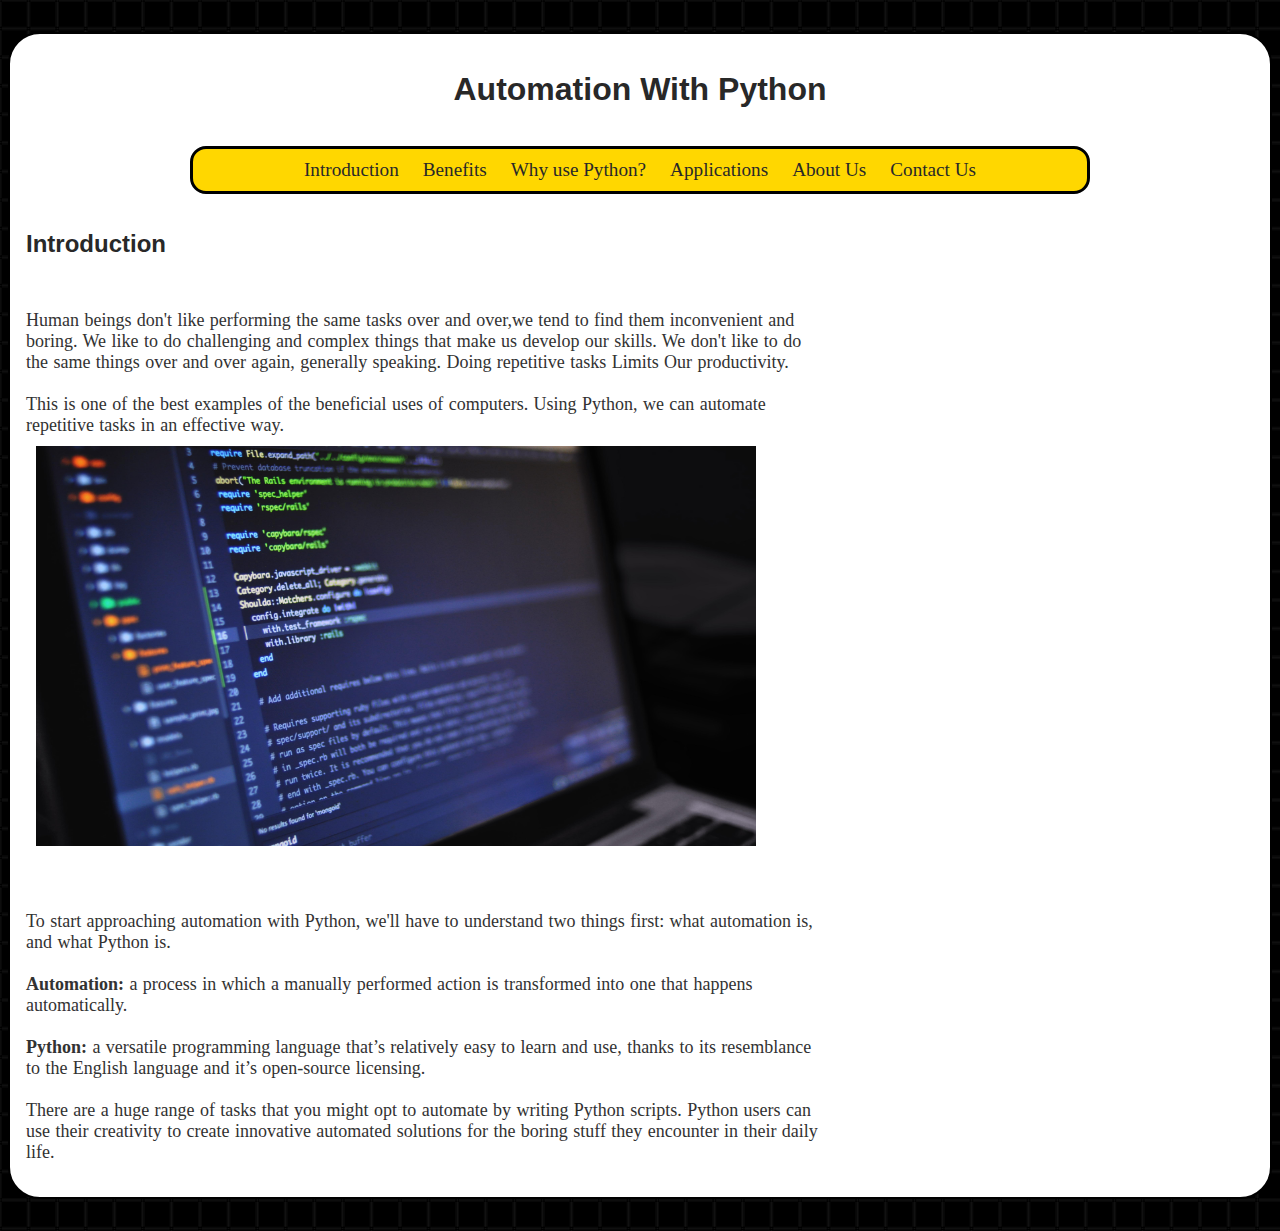
<file: index.html>
<!DOCTYPE html>
<html lang="en">
<head>
<link rel="stylesheet" href="style.css">
<title>Home</title>
</head>
<body>
<div class="FrameBorder">
<a id="top"></a>
<header>
<h1 align="center">Automation With Python</h1>
</header>
<nav>
<ul class="Round center centerText">
<li><a href="index.html">Introduction</a></li>
<li><a href="Benefits.html">Benefits</a></li>
<li><a href="WhyPython.html">Why use Python?</a></li>
<li><a href="Uses of python.html">Applications</a></li>
<li><a href="AboutUs.html">About Us</a></li>
<li><a href="ContactUs.html">Contact Us</a></li>
</ul>
</nav>
<main>
<h2>Introduction</h2>
<p>Human beings don't like performing the same tasks over and over,we tend to find them inconvenient and boring.
We like to do challenging and complex things that make us develop our skills.
We don't like to do the same things over and over again, generally speaking.
Doing repetitive tasks Limits Our productivity.
<br>
<br>
This is one of the best examples of the beneficial uses of computers.
Using Python,
we can automate repetitive tasks in an effective way.
<img src="CodingScreenIMG.jpg" alt="missing" style="max-width: 800px; max-height: 400px;">
</p>
<p>To start approaching automation with Python,
we'll have to understand two things first: what automation is, and what Python is.
<br>
<br>
<b>Automation:</b> a process in which a manually performed action is transformed into one that happens automatically.
<br>
<br>
<b>Python:</b> a versatile programming language that’s relatively easy to learn and use,
thanks to its resemblance to the English language and it’s open-source licensing.
<br>
<br>
There are a huge range of tasks that you might opt to automate by writing Python scripts.
Python users can use their creativity to create innovative automated solutions for the 
boring stuff they encounter in their daily life.
</p>
</body>
</html>
</file>
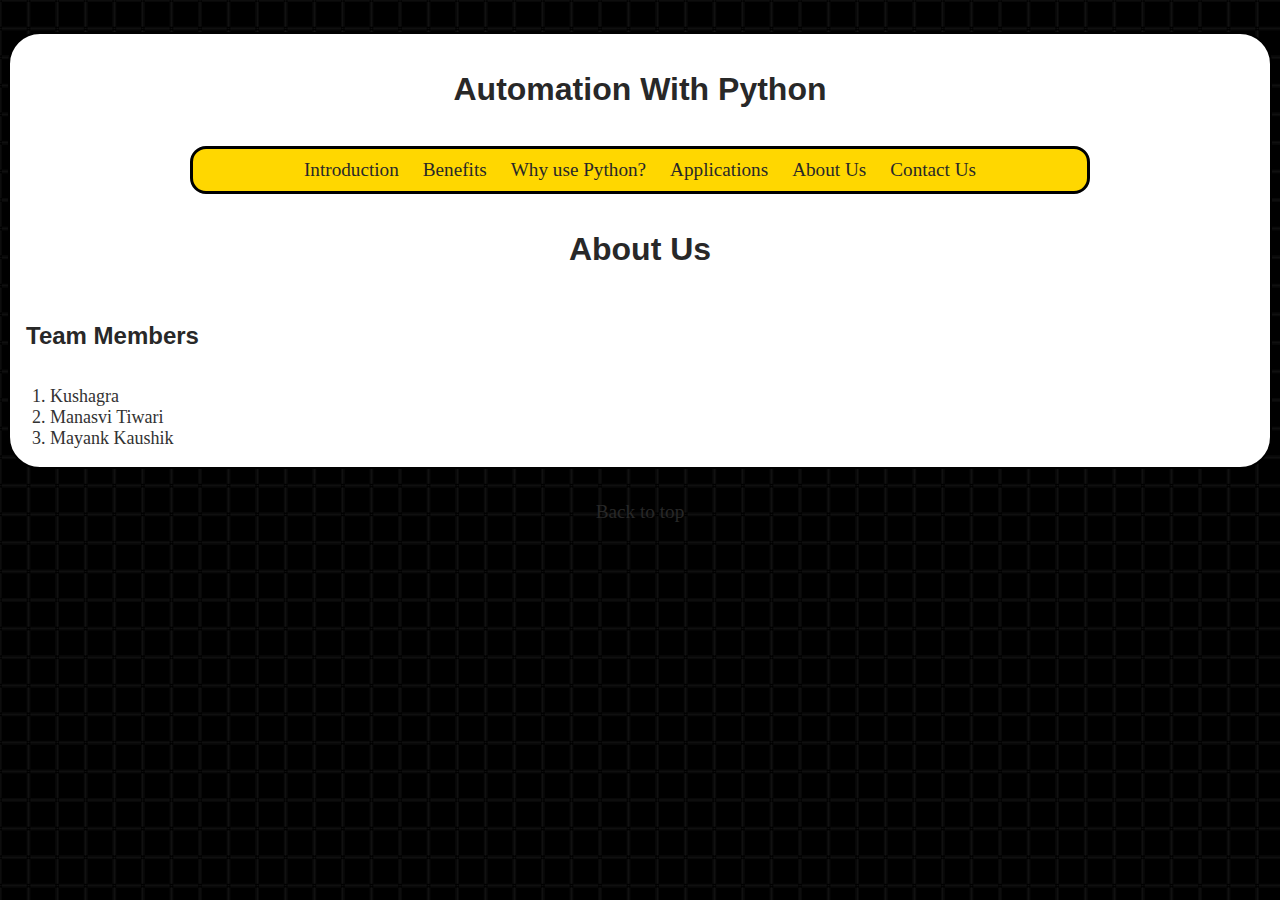
<file: AboutUs.html>
<!DOCTYPE html>
<html lang="en">
<head>
<link rel="stylesheet" href="style.css">
<title>AboutUs</title>
</head>
<body>
<div class="FrameBorder">
<a id="top"></a>
<header>
<h1 align="center">Automation With Python</h1>
</header>
<nav>
<ul class="Round center centerText">
<li><a href="index.html">Introduction</a></li>
<li><a href="Benefits.html">Benefits</a></li>
<li><a href="WhyPython.html">Why use Python?</a></li>
<li><a href="Uses of python.html">Applications</a></li>
<li><a href="AboutUs.html">About Us</a></li>
<li><a href="ContactUs.html">Contact Us</a></li>
</ul>
</nav>
<main>
<h1 class="centerText">About Us</h1>
<h2>Team Members</h2>
<ol>
<li>Kushagra</li>
<li>Manasvi Tiwari</li>
<li>Mayank Kaushik</li>
</ol>
</main>
</div>
<a href="#top"> <center>Back to top</center></a>
</body>
</html>
</file>
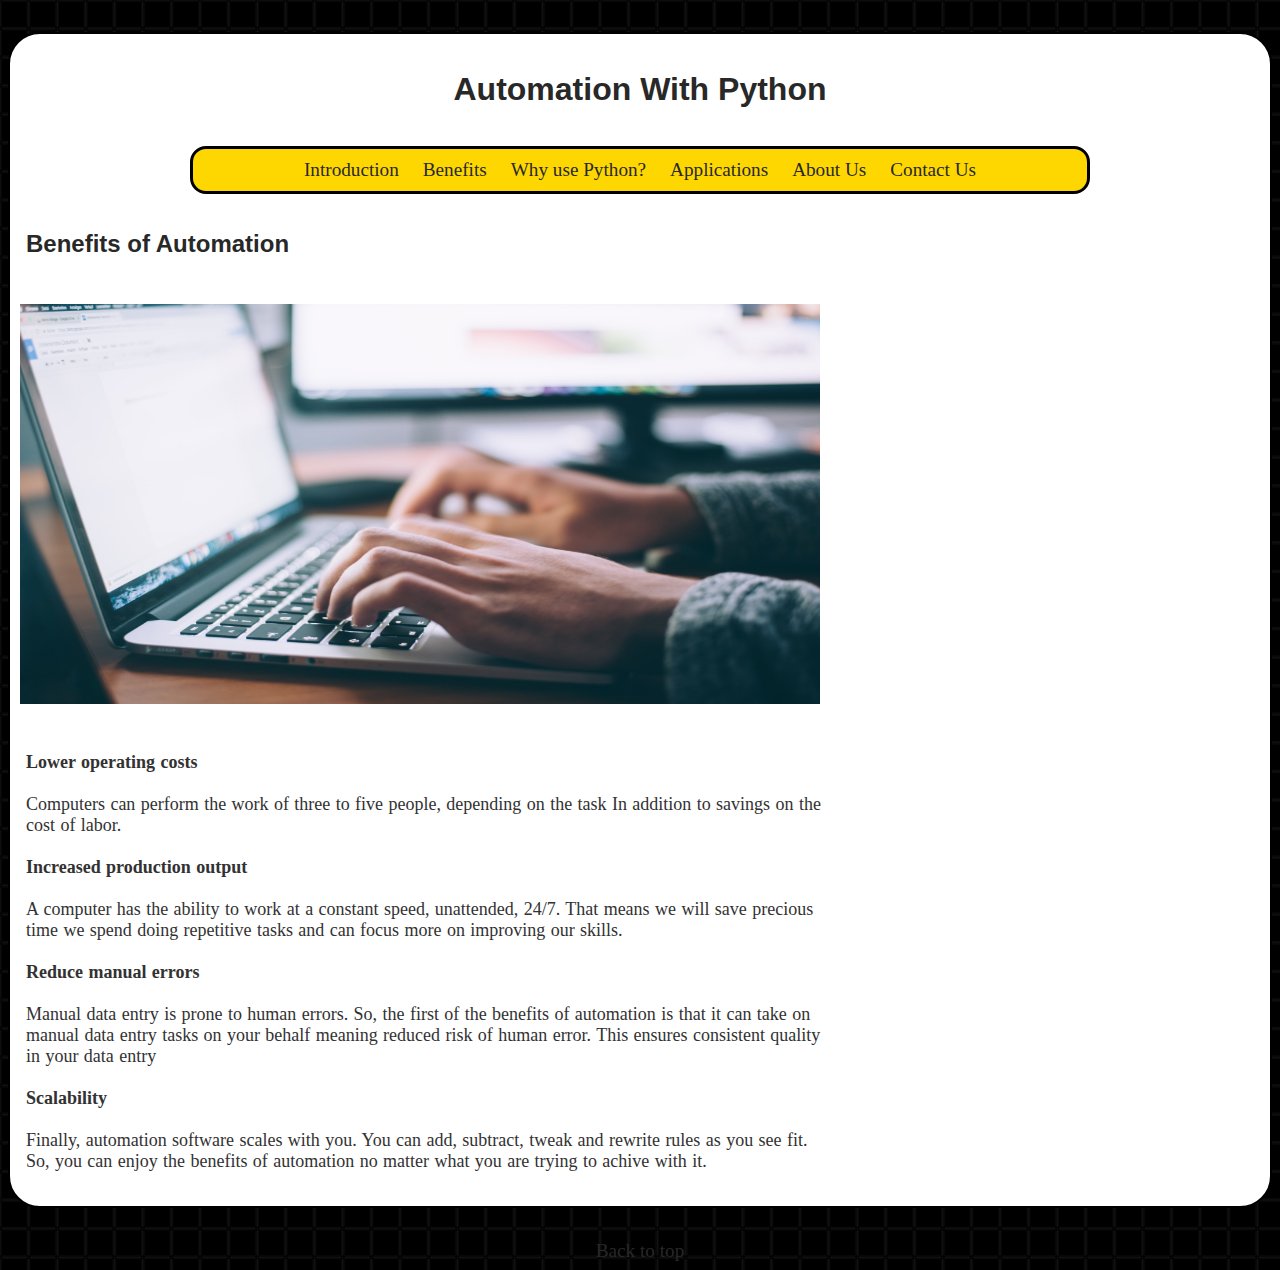
<file: Benefits.html>
<!DOCTYPE html>
<html lang="en">
<head>
<link rel="stylesheet" href="style.css">
<title>Benefits</title>
</head>
<body>
<div class="FrameBorder">
<a id="top"></a>
<header>
<h1 align="center">Automation With Python</h1>
</header>
<nav>
<ul class="Round center centerText">
<li><a href="index.html">Introduction</a></li>
<li><a href="Benefits.html">Benefits</a></li>
<li><a href="WhyPython.html">Why use Python?</a></li>
<li><a href="Uses of python.html">Applications</a></li>
<li><a href="AboutUs.html">About Us</a></li>
<li><a href="ContactUs.html">Contact Us</a></li>
</ul>
</nav>
<main>
<h2>Benefits of Automation</h2>
<img src="benefits.jpg" alt="missing" style="max-width: 800px; max-height: 400px;">
<p>
<b>Lower operating costs</b>
<br>
<br>
Computers can perform the work of three to five people, depending on the task
In addition to savings on the cost of labor.
<br>
<br>
<b>Increased production output</b>
<br>
<br>
A computer has the ability to work at a constant speed, unattended, 24/7.
That means we will save precious time we spend doing repetitive tasks and can focus more on improving our skills.
<br>
<br>
<b>Reduce manual errors</b>
<br>
<br>
Manual data entry is prone to human errors.
So, the first of the benefits of automation is that it can take on manual data entry tasks on your behalf
meaning reduced risk of human error.
This ensures consistent quality in your data entry
<br>
<br>
<b>Scalability</b>
<br>
<br>
Finally, automation software scales with you.
You can add, subtract, tweak and rewrite rules as you see fit.
So, you can enjoy the benefits of automation no matter what you are trying to achive with it.
</p>
</main>
</div>
<a href="#top"> <center>Back to top</center></a>
</body>
</html>
</file>
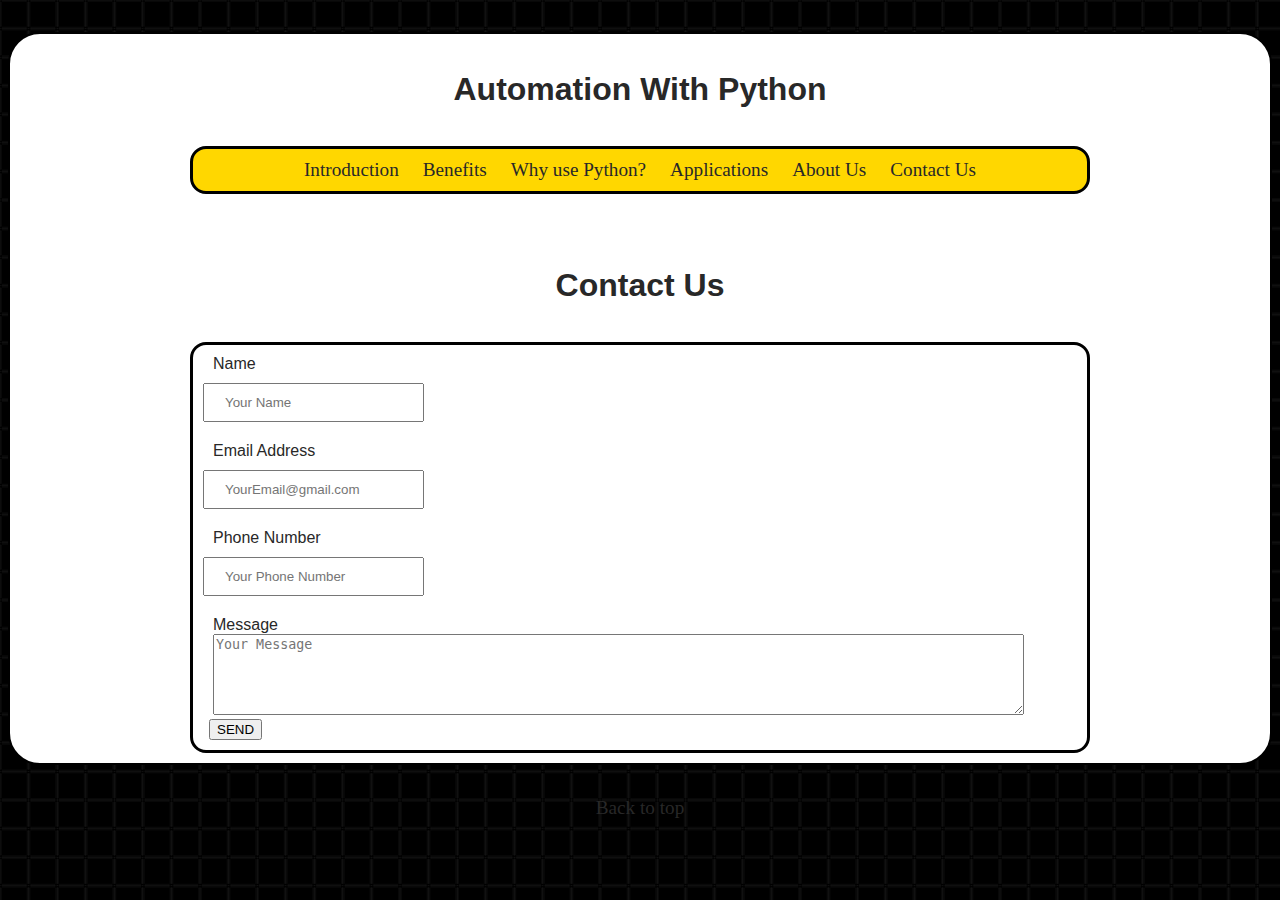
<file: ContactUs.html>
<!DOCTYPE html>
<html lang="en">
<head>
<link rel="stylesheet" href="style.css">
<title>ContactUs</title>
</head>
<body>
<div class="FrameBorder">
<a id="top"></a>
<header>
<h1 align="center">Automation With Python</h1>
</header>
<nav>
<ul class="Round center centerText">
<li><a href="index.html">Introduction</a></li>
<li><a href="Benefits.html">Benefits</a></li>
<li><a href="WhyPython.html">Why use Python?</a></li>
<li><a href="Uses of python.html">Applications</a></li>
<li><a href="AboutUs.html">About Us</a></li>
<li><a href="ContactUs.html">Contact Us</a></li>
</ul>
</nav>
<main>
<br>
<br>
<h1 class="centerText">Contact Us</h1>
<form class="Round center" action="Feedback.html" method="post" style="margin-bottom: 10px;">
<label>Name</label>
<input type="text" placeholder="Your Name" class="textForm">
<br>
<label>Email Address</label>
<input type="email" placeholder="YourEmail@gmail.com" class="textForm">
<br>
<label>Phone Number</label>
<input type="tel" placeholder="Your Phone Number" class="textForm">
<br>
<label>Message</label>
<textArea rows="5" placeholder="Your Message"></textArea>
<br>
<input type="submit" value="SEND" style="margin-bottom : 10px; margin-left: 16px;">
</form>
</main>
</div>
<a href="#top"> <center>Back to top</center></a>
</body>
</html>
</file>
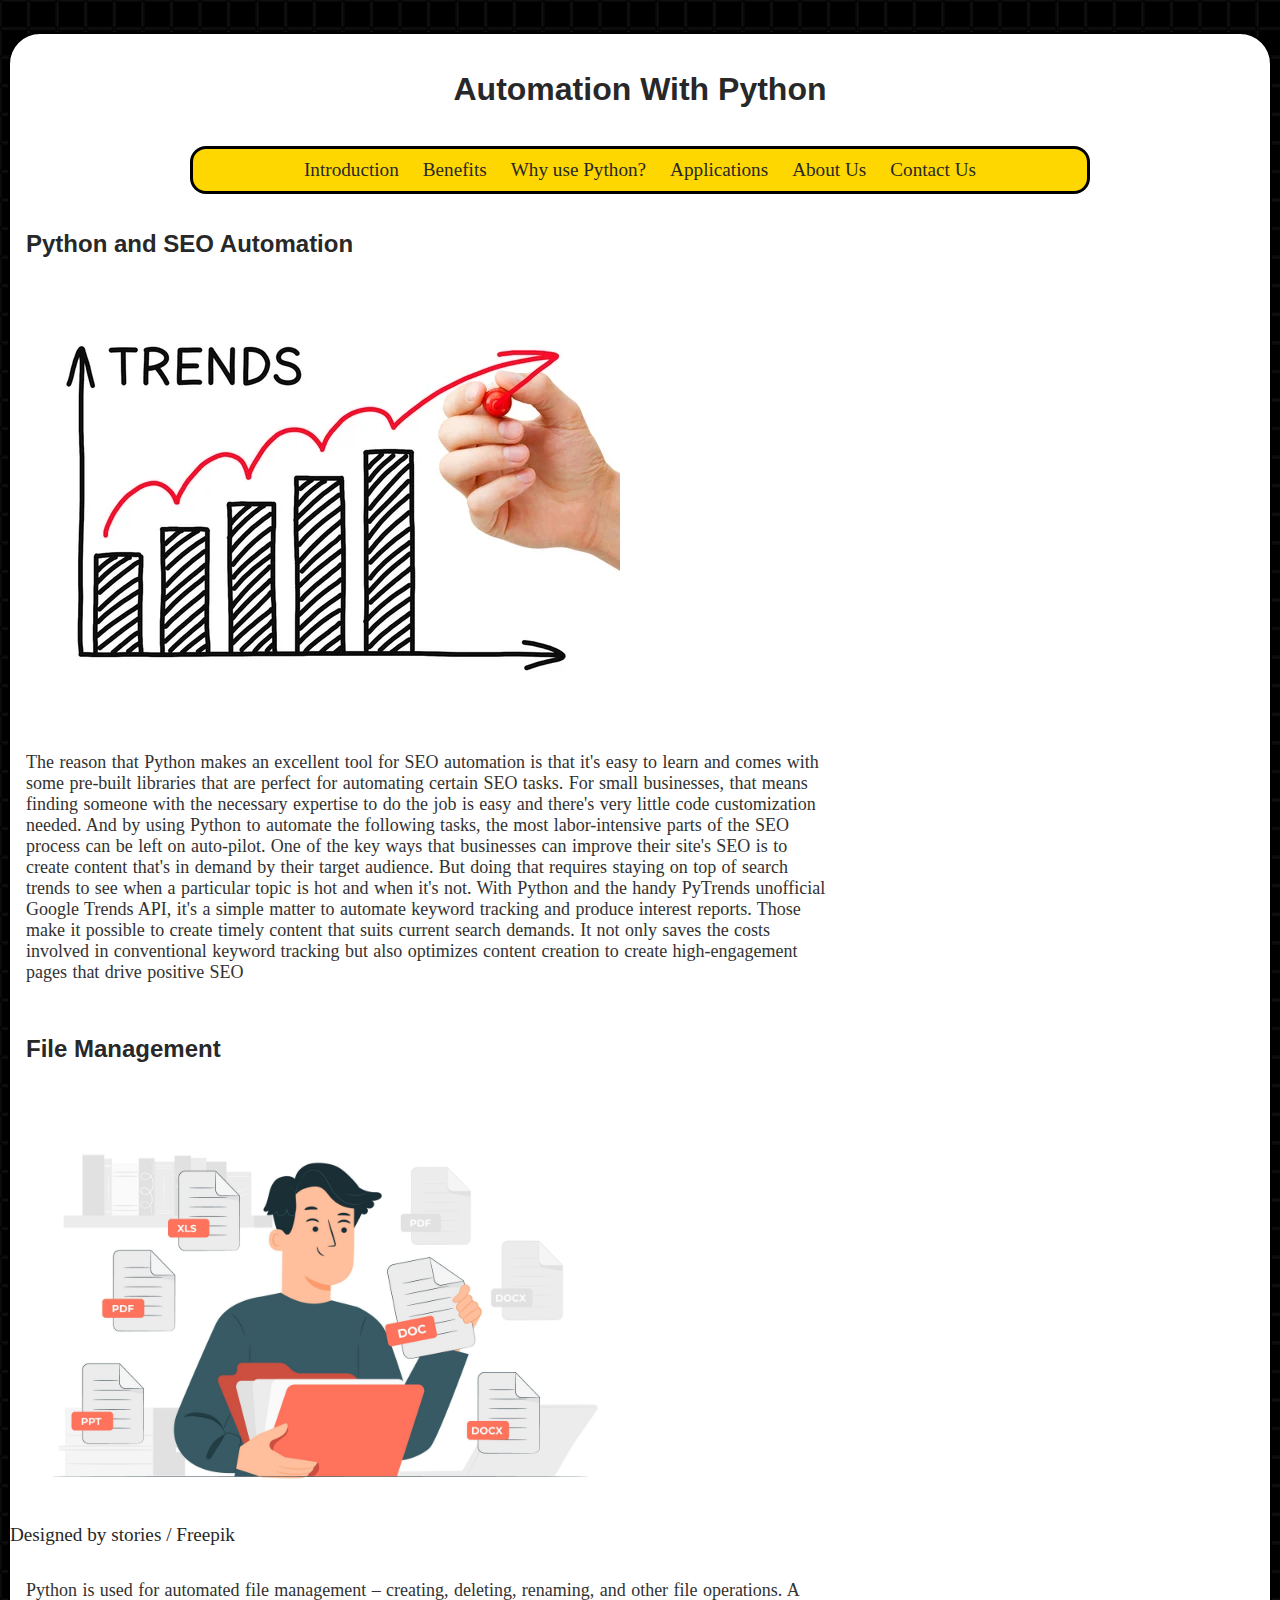
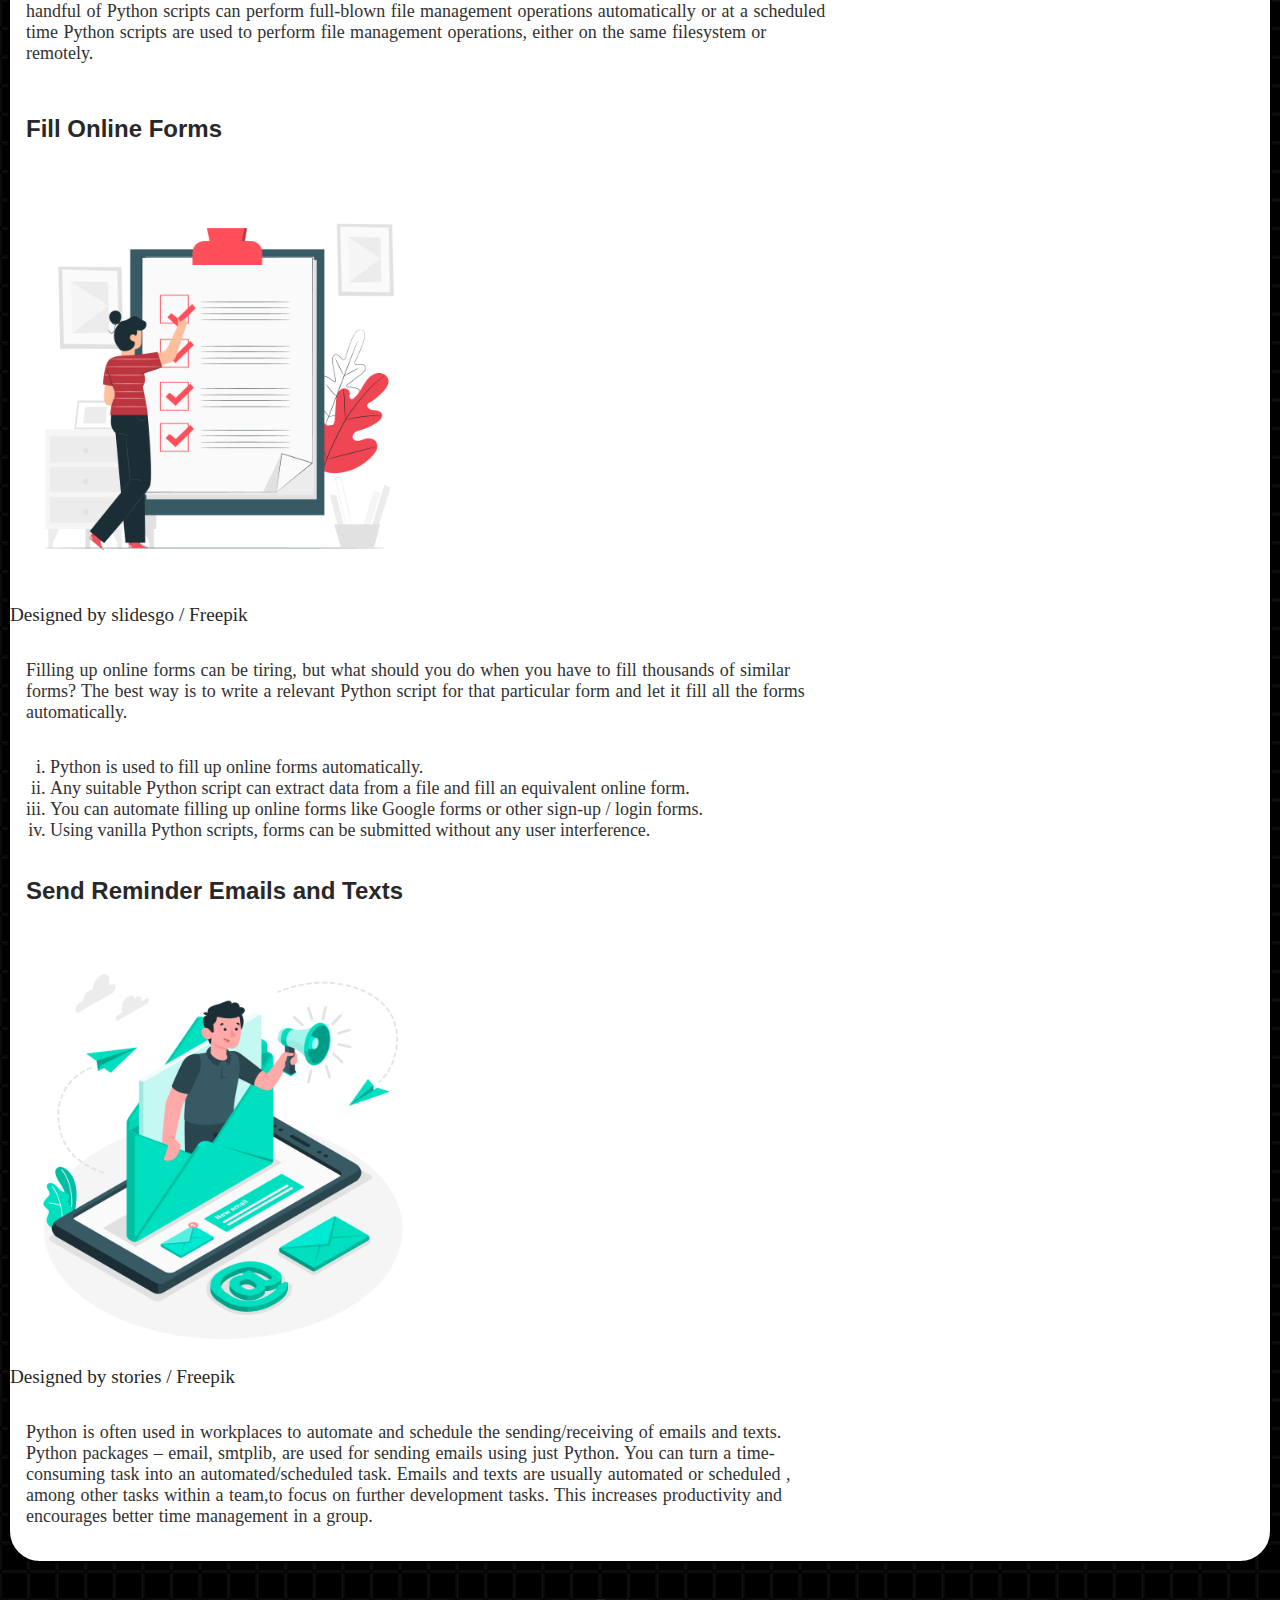
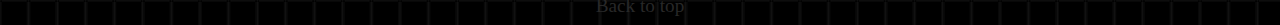
<file: Uses of python.html>
<!DOCTYPE html>
<html lang="en">
<head>
<link rel="stylesheet" href="style.css">
<title>Uses of Python</title>
</head>
<body>
<div class="FrameBorder">
<a id="top"></a>
<header>
<h1 align="center">Automation With Python</h1>
</header>
<nav>
<ul class="Round center centerText">
<li><a href="index.html">Introduction</a></li>
<li><a href="Benefits.html">Benefits</a></li>
<li><a href="WhyPython.html">Why use Python?</a></li>
<li><a href="Uses of python.html">Applications</a></li>
<li><a href="AboutUs.html">About Us</a></li>
<li><a href="ContactUs.html">Contact Us</a></li>
</ul>
</nav>
<main>
<h2>Python and SEO Automation</h2>
<img src="trends.jpg" alt="missing" style="max-width: 600px; max-height: 400px;">
<p>The reason that Python makes an excellent tool for SEO automation is that it's easy to learn
and comes with some pre-built libraries that are perfect for automating certain SEO tasks.
For small businesses, that means finding someone with the necessary expertise to do the job is easy
and there's very little code customization needed.
And by using Python to automate the following tasks, the most labor-intensive parts of the SEO process can be left on auto-pilot.
One of the key ways that businesses can improve their site's SEO is to create content that's in demand by their target audience.
But doing that requires staying on top of search trends to see when a particular topic is hot and when it's not.
With Python and the handy PyTrends unofficial Google Trends API,
it's a simple matter to automate keyword tracking and produce interest reports.
Those make it possible to create timely content that suits current search demands.
It not only saves the costs involved in conventional keyword tracking but also optimizes content creation
to create high-engagement pages that drive positive SEO
</p>
<h2>File Management</h2>
<img src="Filemanagement.jpg" alt="missing" style="max-width: 600px; max-height: 400px;">
<a href="http://www.freepik.com"><div style="text-align:left;">Designed by stories / Freepik</div></a>
<p>Python is used for automated file management – creating, deleting, renaming, and other file operations.
A handful of Python scripts can perform full-blown file management operations automatically or at a scheduled time
Python scripts are used to perform file management operations,
either on the same filesystem or remotely.
</p>
<h2>Fill Online Forms</h2>
<img src="OnlineForms.jpg" alt="missing" style="max-width: 400px; max-height: 400px;">
<a href="http://www.freepik.com"><div style="text-align:left;">Designed by slidesgo / Freepik</div></a>
<p>Filling up online forms can be tiring,
but what should you do when you have to fill thousands of similar forms?
The best way is to write a relevant Python script for that particular form and let it fill all the forms automatically.
</p>
<ol type="i">
<li>Python is used to fill up online forms automatically.</li>
<li>Any suitable Python script can extract data from a file and fill an equivalent online form.</li>
<li>You can automate filling up online forms like Google forms or other sign-up / login forms.</li>
<li>Using vanilla Python scripts, forms can be submitted without any user interference.</li>
</ol>
<h2>Send Reminder Emails and Texts</h2>
<img src="Emails.jpg" alt="missing" style="max-width: 400px; max-height: 400px;">
<a href="http://www.freepik.com"><div style="text-align:left;">Designed by stories / Freepik</div></a>
<p>Python is often used in workplaces to automate and schedule the sending/receiving of emails and texts.
Python packages – email, smtplib, are used for sending emails using just Python.
You can turn a time-consuming task into an automated/scheduled task.
Emails and texts are usually automated or scheduled , among other tasks within a team,to focus on further development tasks.
This increases productivity and encourages better time management in a group.
</p>
</main>
</div>
<a href="#top"> <center>Back to top</center></a>
</body>
</html>
</file>
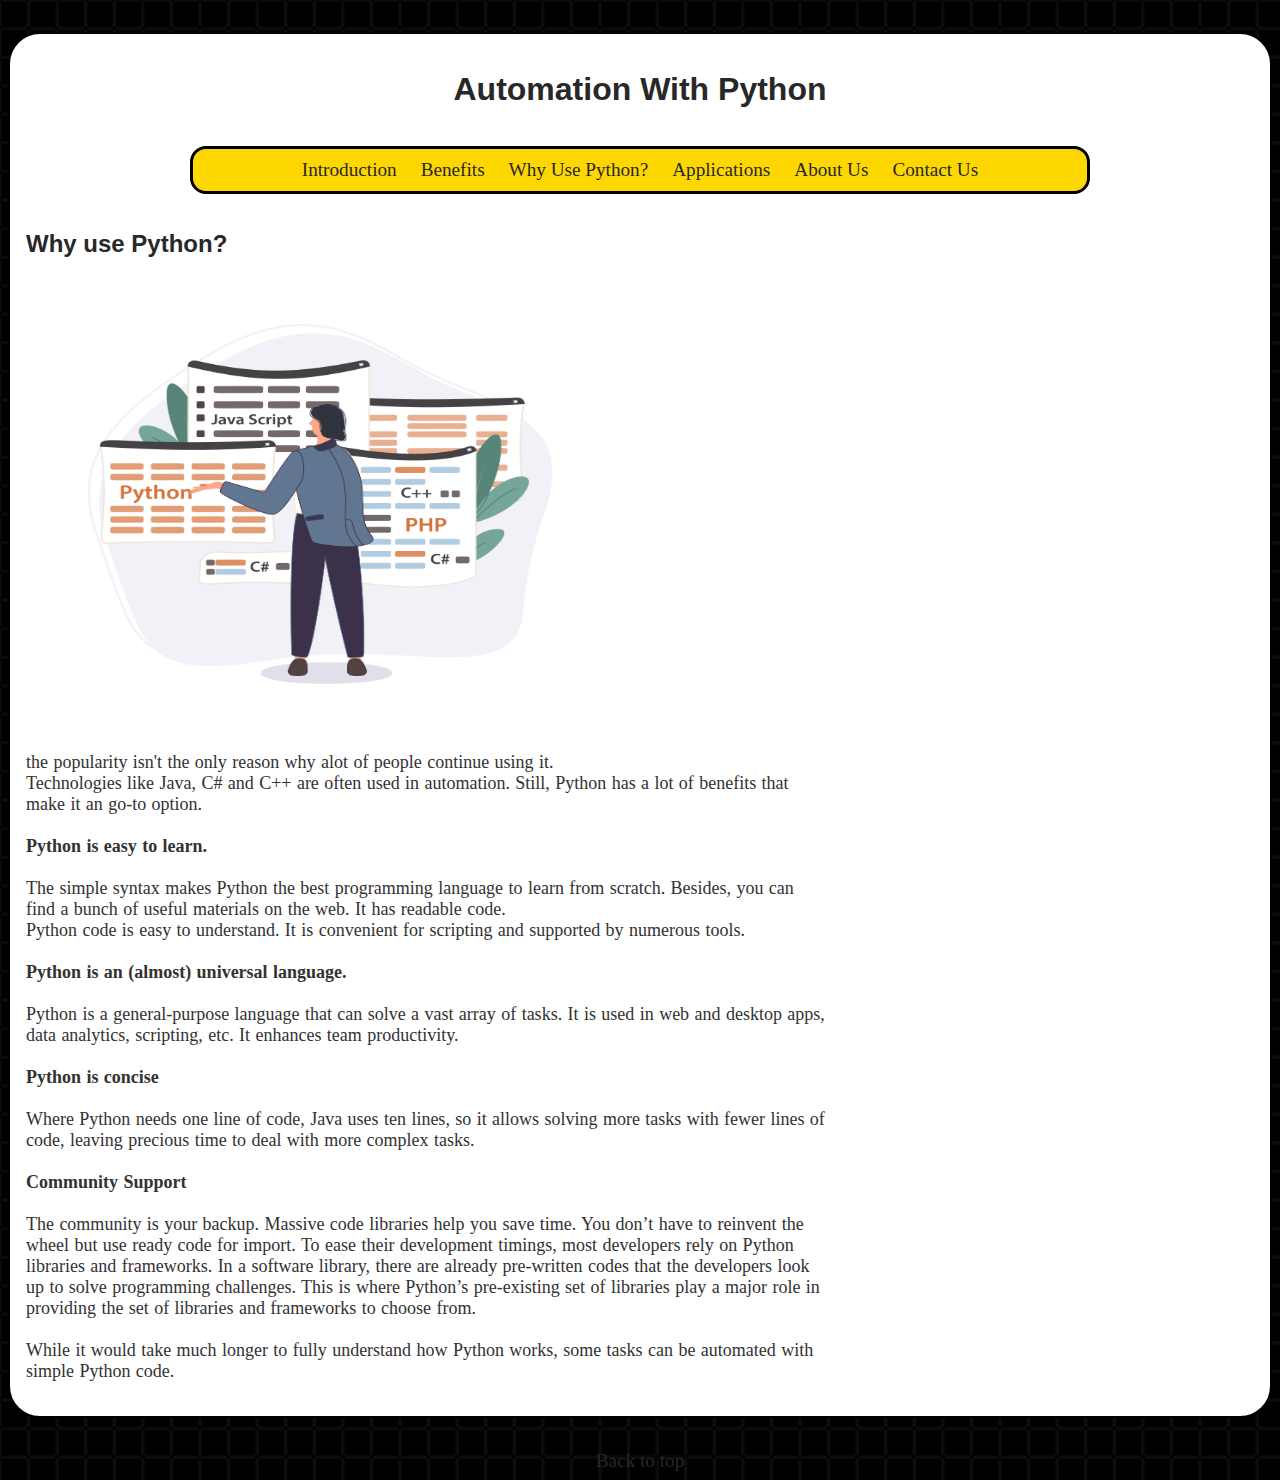
<file: WhyPython.html>
<!DOCTYPE html>
<html lang="en">
<head>
<link rel="stylesheet" href="style.css">
<title>Document</title>
</head>
<body>
<div class="FrameBorder">
<a id="top"></a>
<header>
<h1 align="center">Automation With Python</h1>
</header>
<nav>
<ul class="Round center centerText">
<li><a href="index.html">Introduction</a></li>
<li><a href="Benefits.html">Benefits</a></li>
<li><a href="WhyPython.html">Why Use Python?</a></li>
<li><a href="Uses of python.html">Applications</a></li>
<li><a href="AboutUs.html">About Us</a></li>
<li><a href="ContactUs.html">Contact Us</a></li>
</ul>
</nav>
<main>
<h2> Why use Python?</h2>
<img src="PythonSelection.jpg" style="max-width: 600px; max-height: 400px;">
<p>the popularity isn't the only reason why alot of people continue using it.
<br>
Technologies like Java, C# and C++ are often used in automation.
Still, Python has a lot of benefits that make it an go-to option.
<br>
<br>
<b>Python is easy to learn.</b>
<br>
<br>
The simple syntax makes Python the best programming language to learn from scratch.
Besides, you can find a bunch of useful materials on the web. It has readable code.
<br>
Python code is easy to understand.
It is convenient for scripting and supported by numerous tools.
<br>
<br>
<b>Python is an (almost) universal language.</b>
<br>
<br>
Python is a general-purpose language that can solve a vast array of tasks.
It is used in web and desktop apps, data analytics, scripting, etc. It enhances team productivity.
<br>
<br>
<b>Python is concise</b>
<br>
<br>
Where Python needs one line of code, Java uses ten lines,
so it allows solving more tasks with fewer lines of code, leaving precious time to deal with more complex tasks.
<br>
<br>
<b>Community Support</b>
<br>
<br>
The community is your backup. Massive code libraries help you save time.
You don’t have to reinvent the wheel but use ready code for import.
To ease their development timings,
most developers rely on Python libraries and frameworks.
In a software library, there are already pre-written codes that the developers look up to solve programming challenges.
This is where Python’s pre-existing set of libraries play a major role in providing the set of libraries and frameworks to choose from.
<br>
<br>
While it would take much longer to fully understand how Python works, some tasks can be automated with simple Python code.
</p>
</main>
</div>
<a href="#top"> <center>Back to top</center></a>
</body>
</html>
</file>
<file: style.css>
p{
    color: rgb(50, 50, 50);
    padding: 1rem;
    word-spacing: 0.1ch;
    font-weight: 500;
    text-align: left;
    font-size: large;
    font-family: Georgia,'Times New Roman',Times,serif;
    width: 85vw;
    max-width: 800px;
}

img{
    width: 90%;
    padding: 10px;
    height: auto;
}
h1,h2{
    padding: 1rem;
    color: rgb(40, 40, 40);
    font-family: "FuturaBQ", sans-serif;
}
h3{
    padding: 1rem;
    color: rgb(40, 40, 40);
    font-family: "FuturaBQ", sans-serif;
}
.center{
        margin: 0 auto 0;
}
.centerText{
    text-align: center;
}
.Round{
    border: solid black;
    border-radius: 1rem;
    width: 90vw;
    max-width: 900px;
    box-sizing: border-box;
}
body {
    background-image: url("repeated-square-dark.png");
}
ul{
    background-color: gold;
    padding: 0;
}
ul li{
    display: inline-block;
    list-style: none;
    padding:10px;
}

a:link,a:visited{
    color: rgb(40, 40, 40);
    text-decoration: none;
    font-size: larger;
    font-family: Georgia, 'Times New Roman', Times, serif;
}
ol{
    color: rgb(50, 50, 50);
    text-align: left;
    font-size: large;
    font-family: Georgia,'Times New Roman',Times,serif;
    width: 85vw;
    max-width: 800px;
}
a:hover{
    color: grey;
}
.FrameBorder{
    border : 2px solid;
    border-radius: 2rem;
    margin: 2rem auto;
    max-width: 1400px;
    background-color: white;
}
.textForm{
    padding: 10px 20px;
    margin: 10px;
}
label{
    margin-left: 20px;
    margin-top: 10px;
    display: block;
    color: rgb(40, 40, 40);
    font-family: "FuturaBQ", sans-serif;

}
textarea{
    width: 90%;
    margin-left: 20px;
}
</file>
